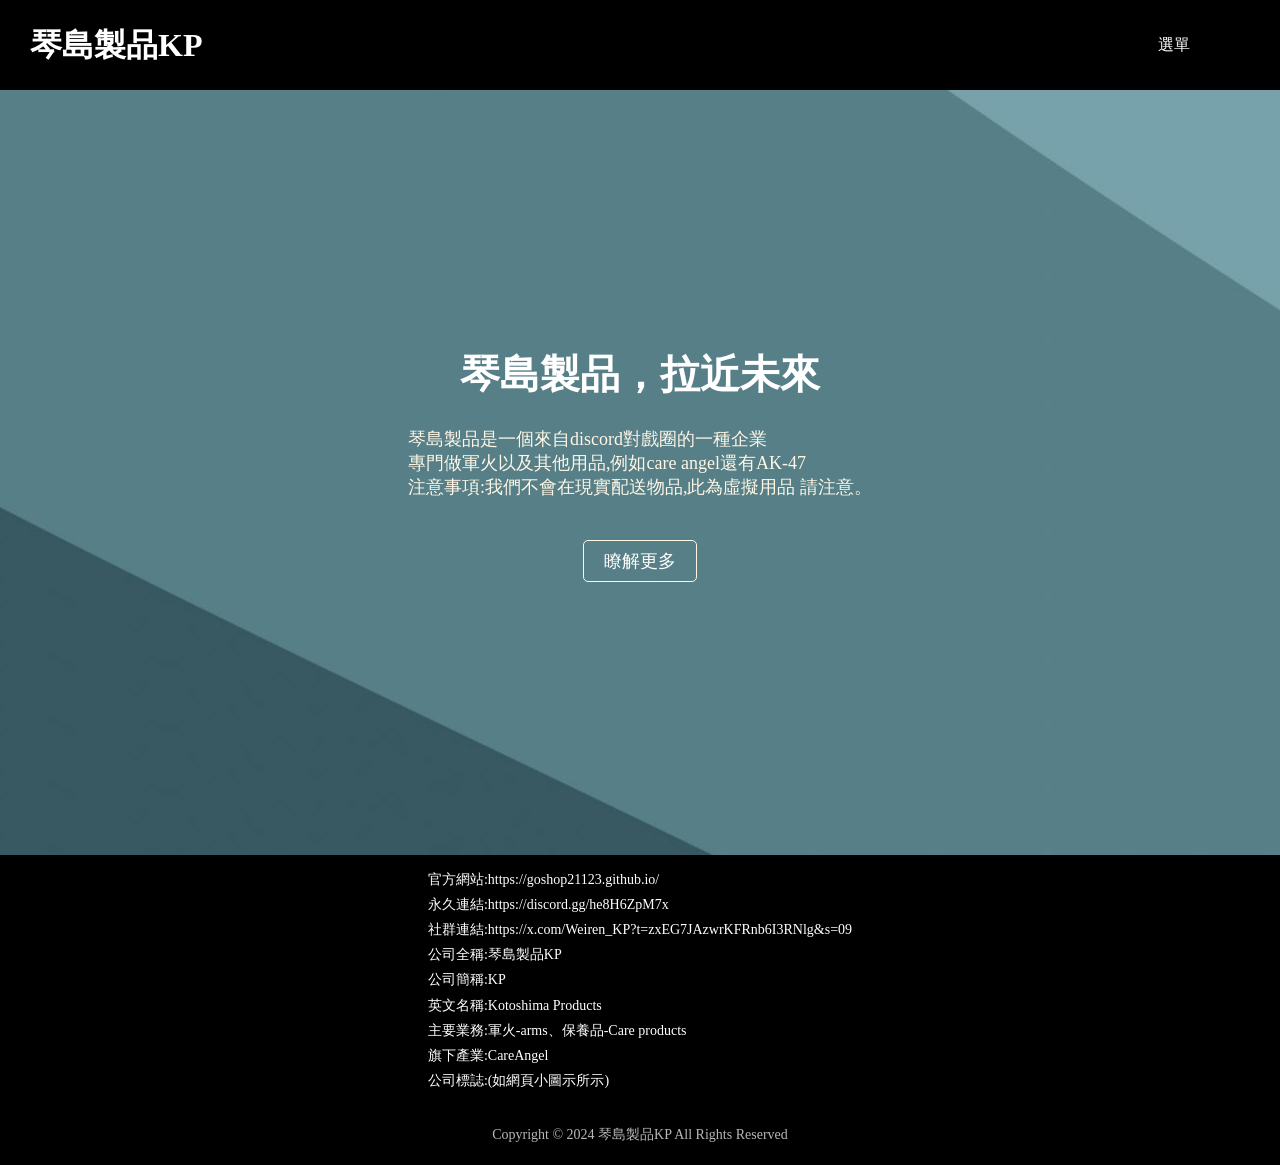
<file: index.html>
<!DOCTYPE html>
<html lang="zh-TW">
<head>
    <meta charset="UTF-8">
    <meta name="viewport" content="width=device-width, initial-scale=1.0">
    <title>琴島製品KP</title>
    <link rel="stylesheet" href="style.css">
    <link rel="icon" href="琴島製品KP.jpeg" type="琴島製品KP"/>
</head>
<div id=loading style="position:absolute; left:423px; top:261px; width:227px; height:20px; z-index:1">
    網頁載入中...</div>
    <script>
    function closeDiv()
    {
    document.getElementById('loading').style.visibility='hidden';
    }
    </script>
<body>
<header>
<h1>琴島製品KP</h1>
<ul class="導覽列">
    <li><a href="選單.html">選單</a></li>
</ul>
</header>
<main>
    <section class="簡介-琴島">
    <h2>琴島製品，拉近未來</h2>
    <p>琴島製品是一個來自discord對戲圈的一種企業<br>專門做軍火以及其他用品,例如care angel還有AK-47<br>注意事項:我們不會在現實配送物品,此為虛擬用品 請注意。</p>
    <p><a href="https://discord.gg/he8H6ZpM7x">瞭解更多</a></p>
    </section>
    <section class="關於">
    <p>官方網站:https://goshop21123.github.io/<br>永久連結:https://discord.gg/he8H6ZpM7x<br>社群連結:https://x.com/Weiren_KP?t=zxEG7JAzwrKFRnb6I3RNlg&s=09<br>公司全稱:琴島製品KP<br>公司簡稱:KP<br>英文名稱:Kotoshima Products<br>主要業務:軍火-arms、保養品-Care products<br>旗下產業:CareAngel<br>公司標誌:(如網頁小圖示所示)</p>
    </section>
    </main>
    <footer>
        <p>Copyright © 2024 琴島製品KP All Rights Reserved</p>
    </footer>
</body>
<script>
    closeDiv()
    </script>
</html>
</file>
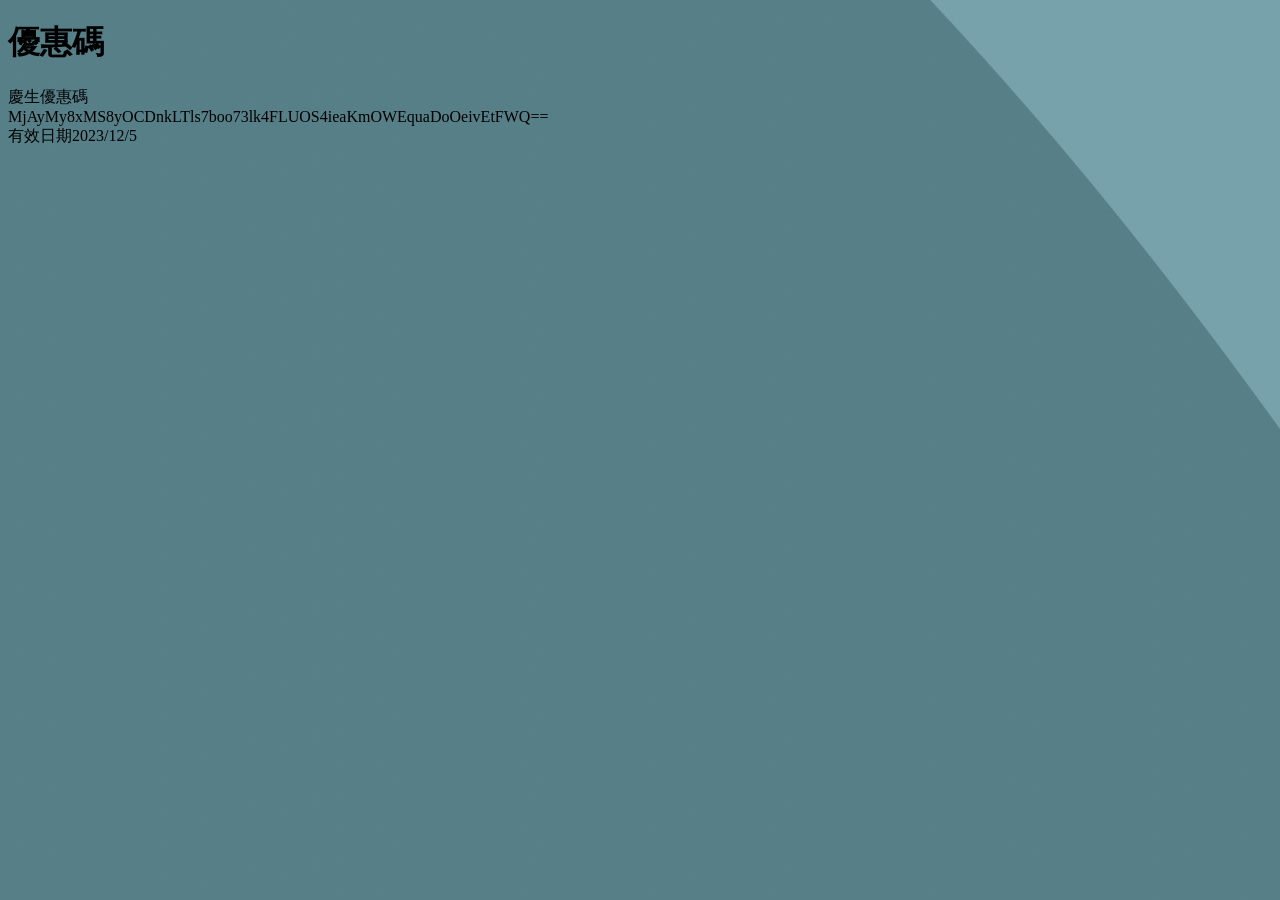
<file: 優惠碼.html>
<!DOCTYPE html>
<html lang="zh-TW">
<head>
    <meta charset="UTF-8">
    <meta name="viewport" content="width=device-width, initial-scale=1.0">
    <title>優惠碼</title>
    <link rel="icon" href="琴島製品KP.jpeg" type="琴島製品KP"/>
</head>
<body

background="生日.jpeg"
background-repeat: no-repeat;>

<h1>優惠碼</h1>
<p>慶生優惠碼<br>MjAyMy8xMS8yOCDnkLTls7boo73lk4FLUOS4ieaKmOWEquaDoOeivEtFWQ==<br>有效日期2023/12/5
    
</body>
</html>
</file>
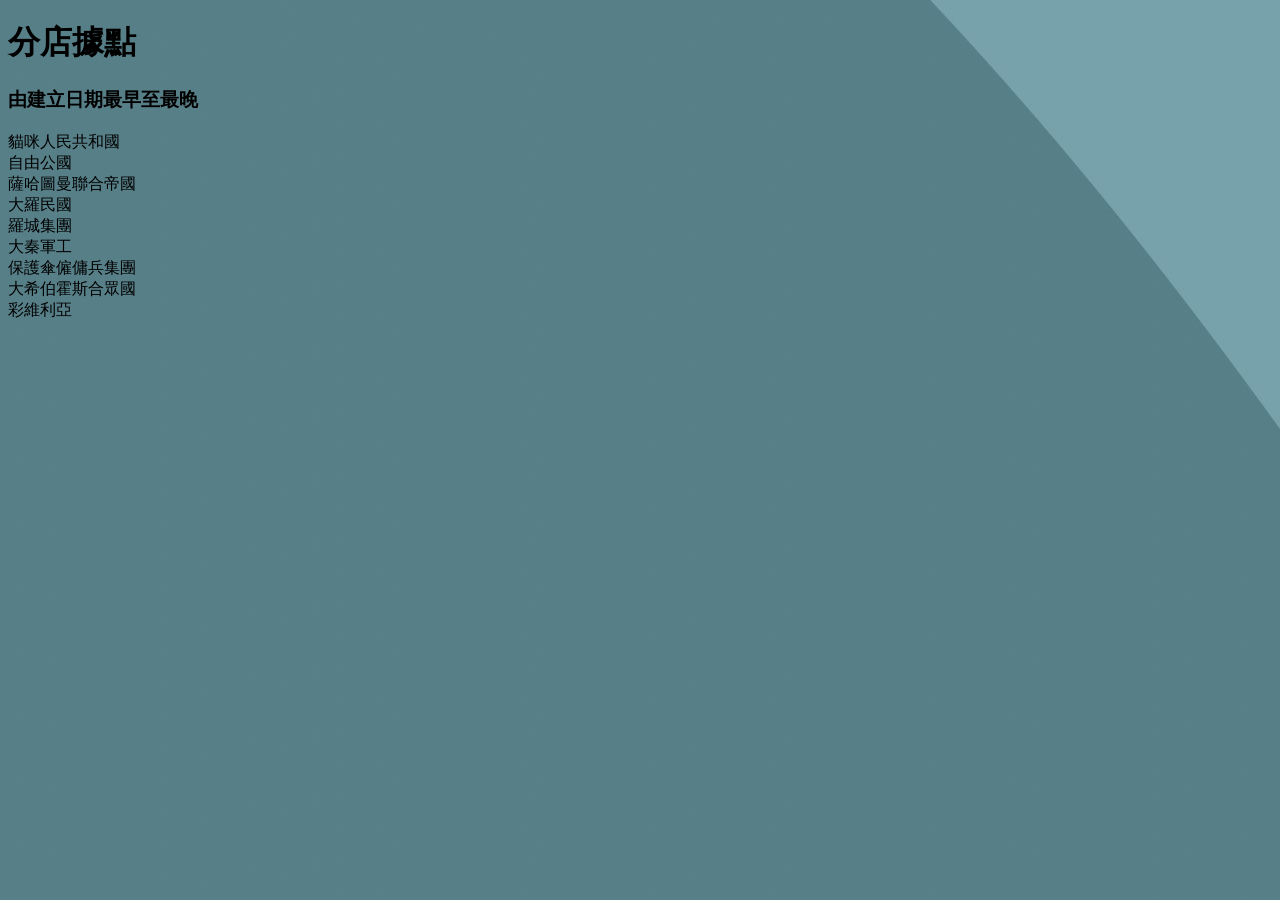
<file: 分店據點.html>
<!DOCTYPE html>
<html lang="zh-TW">
<head>
    <meta charset="UTF-8">
    <meta name="viewport" content="width=device-width, initial-scale=1.0">
    <title>分店據點</title>
    <link rel="icon" href="琴島製品KP.jpeg" type="琴島製品KP"/>
</head>
<body

background="生日.jpeg"
background-repeat: no-repeat;>
<h1>分店據點</h1>
<h3>由建立日期最早至最晚</h3>
<p>貓咪人民共和國<br>自由公國<br>薩哈圖曼聯合帝國<br>大羅民國<br>羅城集團<br>大秦軍工<br>保護傘僱傭兵集團<br>大希伯霍斯合眾國<br>彩維利亞</p>
    
</body>
</html>
</file>
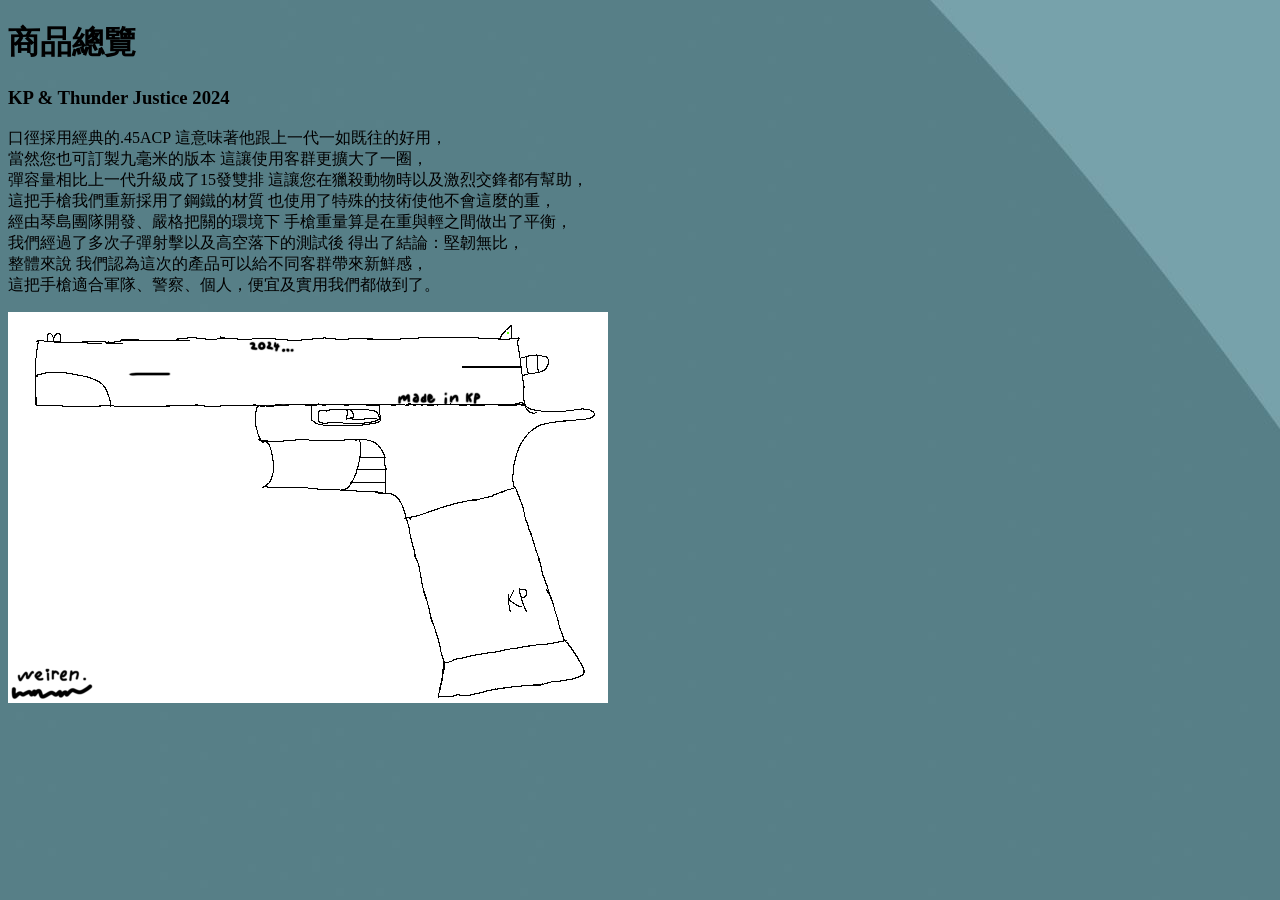
<file: 商品總覽.html>
<!DOCTYPE html>
<html lang="zh-TW">
<head>
    <meta charset="UTF-8">
    <meta name="viewport" content="width=device-width, initial-scale=1.0">
    <title>商品總覽</title>
    <link rel="icon" href="琴島製品KP.jpeg" type="琴島製品KP"/>
</head>
<body

background="生日.jpeg"
background-repeat: no-repeat;>
<h1>商品總覽</h1>
<h3>KP & Thunder Justice 2024</h3>
<p>口徑採用經典的.45ACP 這意味著他跟上一代一如既往的好用，<br>當然您也可訂製九毫米的版本 這讓使用客群更擴大了一圈，<br>彈容量相比上一代升級成了15發雙排 這讓您在獵殺動物時以及激烈交鋒都有幫助，<br>這把手槍我們重新採用了鋼鐵的材質 也使用了特殊的技術使他不會這麼的重，<br>經由琴島團隊開發、嚴格把關的環境下 手槍重量算是在重與輕之間做出了平衡，<br>我們經過了多次子彈射擊以及高空落下的測試後 得出了結論：堅韌無比，<br>整體來說 我們認為這次的產品可以給不同客群帶來新鮮感，<br>這把手槍適合軍隊、警察、個人，便宜及實用我們都做到了。 </p>
<img src="27_20231229202227.webp" />
</body>
</html>
</file>
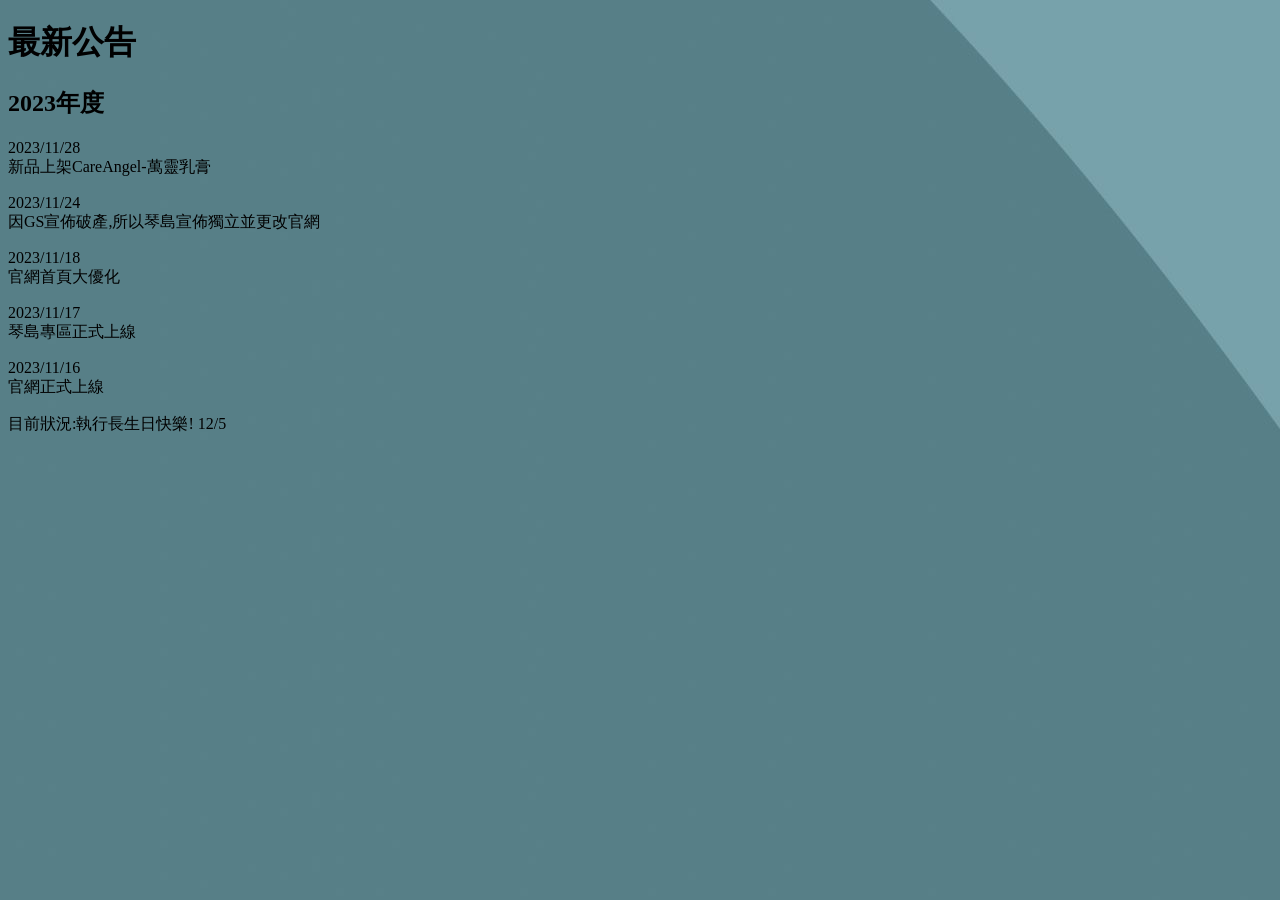
<file: 官網公告.html>
<!DOCTYPE html>
<html lang="zh-TW">
<head>
    <meta charset="UTF-8">
    <meta name="viewport" content="width=device-width, initial-scale=1.0">
    <title>官網公告</title>
    <link rel="icon" href="琴島製品KP.jpeg" type="琴島製品KP"/>
</head>
<body

background="生日.jpeg"
background-repeat: no-repeat;>
    <h1>最新公告<h1>
    <h2>2023年度</h2>
    <p>2023/11/28<br>新品上架CareAngel-萬靈乳膏</p>
    <p>2023/11/24<br>因GS宣佈破產,所以琴島宣佈獨立並更改官網</p>
    <p>2023/11/18<br>官網首頁大優化</p>
    <p>2023/11/17<br>琴島專區正式上線</p>
    <p>2023/11/16<br>官網正式上線</p>
    <p>目前狀況:執行長生日快樂! 12/5</p>
</body>
</html>
</file>
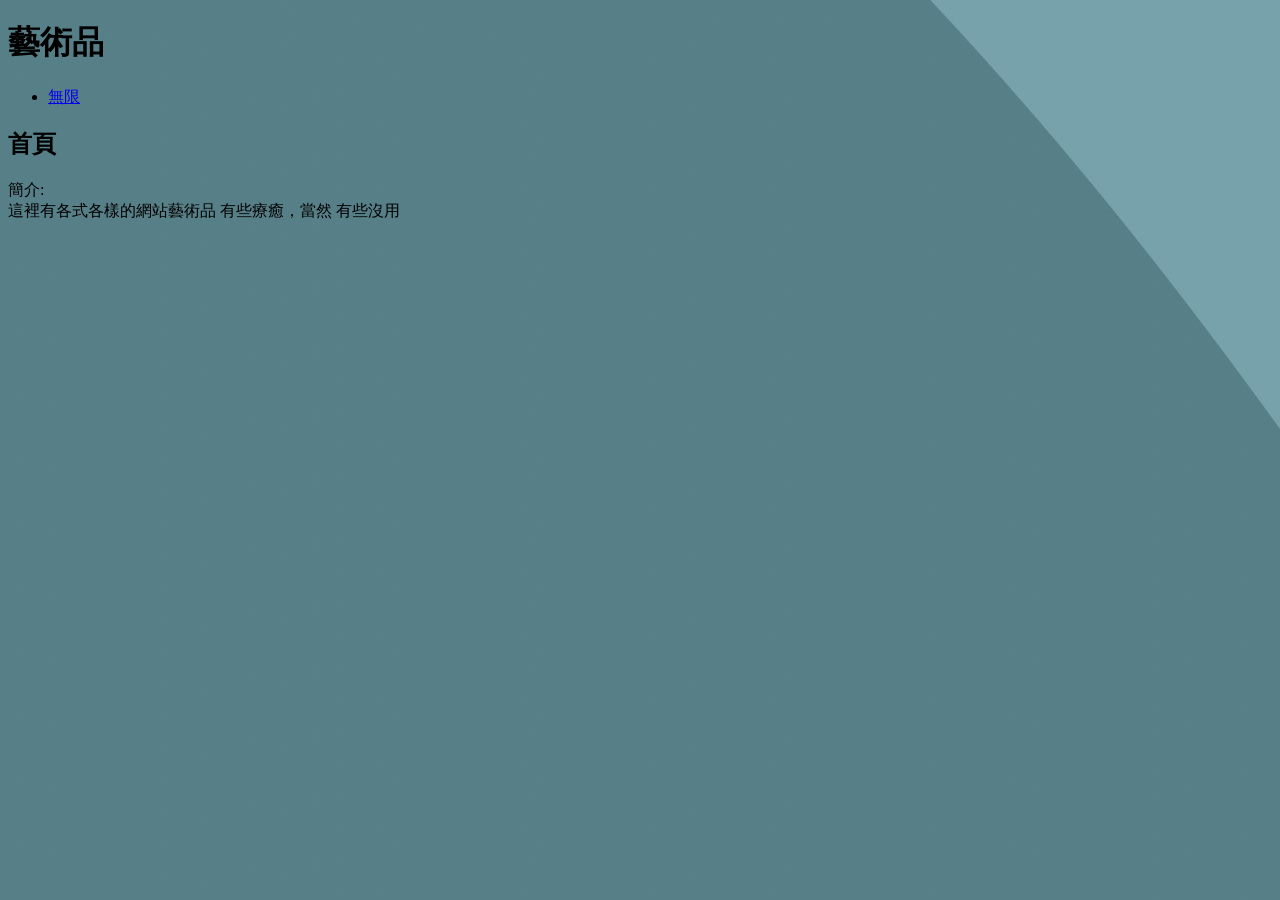
<file: 藝術品.html>
<!DOCTYPE html>
<html lang="zh-TW">
<head>
    <meta charset="UTF-8">
    <meta name="viewport" content="width=device-width, initial-scale=1.0">
    <title>藝術品</title>
    <link rel="icon" href="琴島製品KP.jpeg" type="琴島製品KP"/>
</head>
<body

background="生日.jpeg"
background-repeat: no-repeat;>
<h1>藝術品</h1>
<ul>
    <li><a href="藝術品-無限.html">無限</a></li>
</ul>
<h2>首頁</h2>
<p>簡介:<br>這裡有各式各樣的網站藝術品 有些療癒，當然 有些沒用</p>
</body>
</html>
</file>
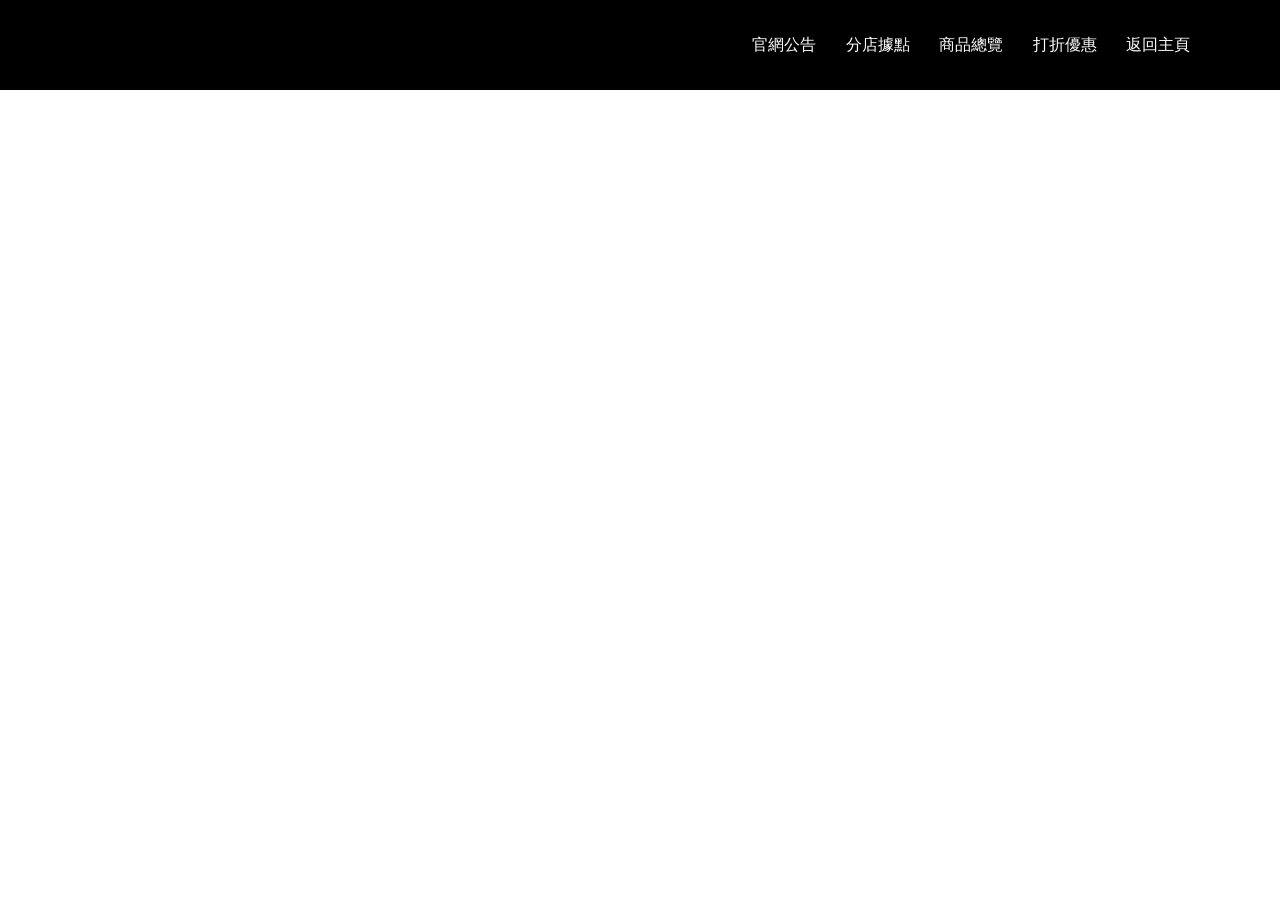
<file: 選單.html>
<!DOCTYPE html>
<html lang="zh-TW">
<head>
    <meta charset="UTF-8">
    <meta name="viewport" content="width=device-width, initial-scale=1.0">
    <title>琴島製品KP-選單</title>
    <link rel="stylesheet" href="style.css">
    <link rel="icon" href="琴島製品KP.jpeg" type="琴島製品KP"/>
</head>
<div id=loading style="position:absolute; left:423px; top:261px; width:227px; height:20px; z-index:1">
    網頁載入中...</div>
    <script>
    function closeDiv()
    {
    document.getElementById('loading').style.visibility='hidden';
    }
    </script>
<body>
<header>
<ul class="導覽列">
    <li><a href="官網公告.html">官網公告</a></li>
    <li><a href="分店據點.html">分店據點</a></li>
    <li><a href="商品總覽.html">商品總覽</a></li>
    <li><a href="優惠碼.html">打折優惠</a></li>
    <li><a href="index.html">返回主頁</a></li>
</ul>
</header>
</body>
<script>
    closeDiv()
    </script>
</html>
</file>
<file: style.css>
* {
    padding: 0;
    margin: 0;
}
header {
    background-color: #231C1A;
}
    header {
        background-color: black;
        height:90px;
        width:100%;
        
    }
    h1 {
    color:white;
    }
    header li{
        display:inline;
        margin-right:2vw;
    }
    .導覽列 li{
        display:inline;
        margin-right:2vw;
    }
    header a {
    color:white;
    text-decoration: none;
    }
    header a:hover {
    text-decoration: underline;
    }
    .導覽列 a:hover {
        text-decoration: underline;
        }
    header ul{
        position:absolute;
        right:5vw;
        top:0;
        line-height:90px;
    }
    .導覽列 ul{
        position:absolute;
        right:5vw;
        top:0;
        line-height:95px;
    }
    .導覽列 li{
        display:inline;
        margin-right:2vw;
    }
    h1 {
       position:absolute;
       left:80px;
       top:0;
       line-height:80px;
    }

    h1 {
        position:absolute;
        left:30px;
        top:0; 
        line-height: 90px;
        background-repeat: no-repeat;
        background-position: center;
        width:400px;      
    }
    .簡介-琴島 {
        background-color: antiquewhite;
        color:white;
        height:85vh;
        background-image:url(生日.jpeg);
        background-repeat: no-repeat;
        background-position: center;
    }
    .簡介-琴島 {
        display:flex;
        flex-direction:column;
        align-items: center;
        justify-content: center;
    }
    .簡介-琴島 h2 {
        font-size:40px;
    }
    .簡介-琴島 p {
        color:#FEF7E6;
        font-size:18px;
        margin:25px 0;
    }
    .簡介-琴島 a {
        color:white;
        text-decoration: none;
        border: 1px solid #FEF7E6;
        padding:10px 20px;
        border-radius: 5px;
    }
    footer {
        background-color: black;
        color: #b7b7b7;
        height: 60px;
        display: flex;
        justify-content: center;
        align-items: center;
        font-size: 14px;
    }
    .關於 {
        background-color: black;
        color: white;
        height: 250px;
        display: flex;
        justify-content: center;
        align-items: center;
        font-size: 14px;
        line-height: 1.8em;
    }
    .關於 h2 {
        font-size: 30px;
    }
</file>
